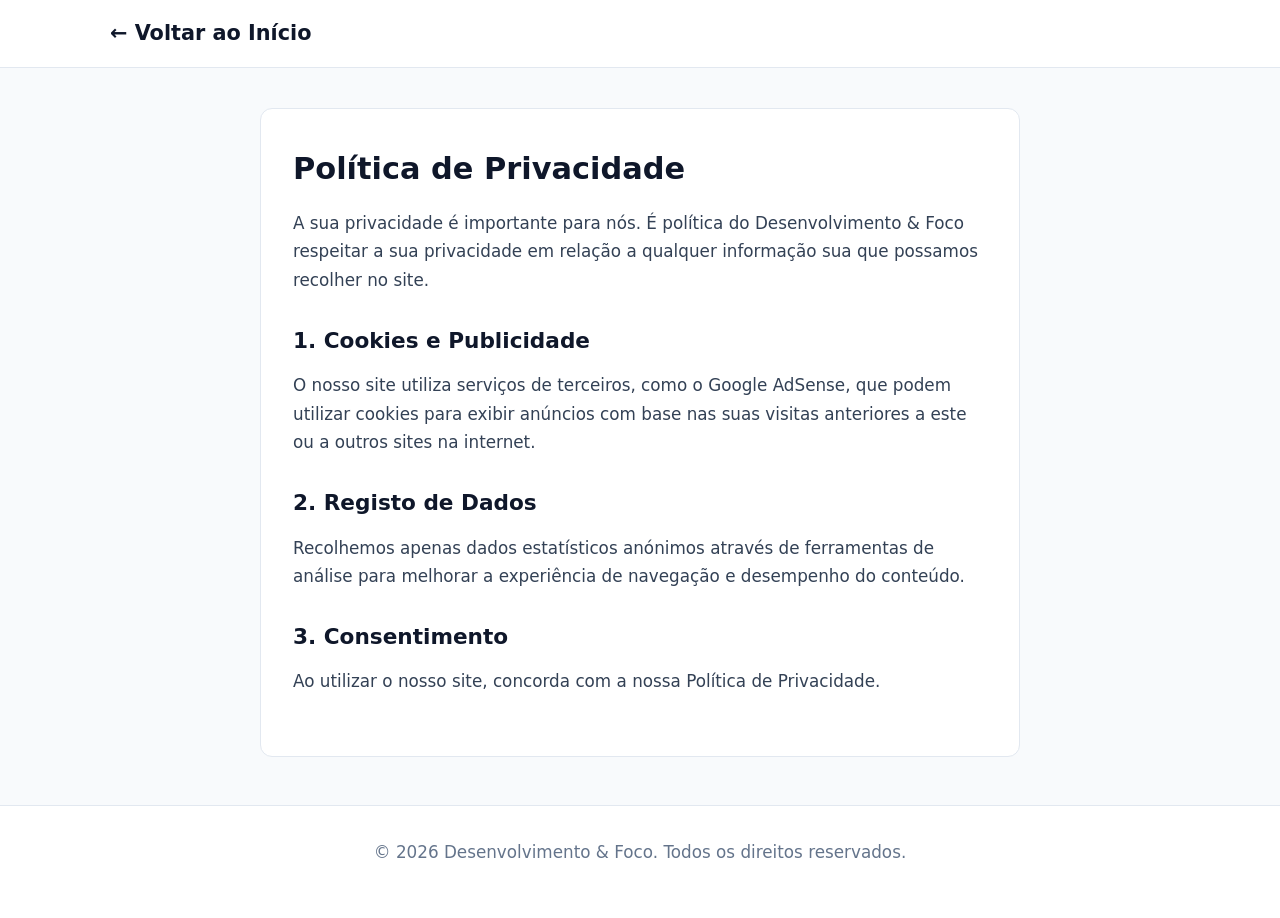
<file: privacidade.html>
<!DOCTYPE html>
<html lang="pt-BR">
<head>
    <meta charset="UTF-8">
    <meta name="viewport" content="width=device-width, initial-scale=1.0">
    <title>Política de Privacidade - Desenvolvimento & Foco</title>
    <link rel="stylesheet" href="style.css">
</head>
<body>
    <header class="header">
        <div class="container header-container">
            <div class="logo"><a href="index.html" style="color: inherit; text-decoration: none;">← Voltar ao Início</a></div>
        </div>
    </header>

    <div class="container main-layout" style="display: block; max-width: 800px; margin: 40px auto; padding: 0 20px;">
        <main class="content" style="width: 100%;">
            <h1>Política de Privacidade</h1>
            <p>A sua privacidade é importante para nós. É política do Desenvolvimento & Foco respeitar a sua privacidade em relação a qualquer informação sua que possamos recolher no site.</p>
            
            <h2>1. Cookies e Publicidade</h2>
            <p>O nosso site utiliza serviços de terceiros, como o Google AdSense, que podem utilizar cookies para exibir anúncios com base nas suas visitas anteriores a este ou a outros sites na internet.</p>

            <h2>2. Registo de Dados</h2>
            <p>Recolhemos apenas dados estatísticos anónimos através de ferramentas de análise para melhorar a experiência de navegação e desempenho do conteúdo.</p>

            <h2>3. Consentimento</h2>
            <p>Ao utilizar o nosso site, concorda com a nossa Política de Privacidade.</p>
        </main>
    </div>

    <footer>
        <div class="container footer-content">
            <p>&copy; 2026 Desenvolvimento & Foco. Todos os direitos reservados.</p>
        </div>
    </footer>
</body>
</html>
</file>
<file: style.css>
:root {
    --primary-color: #f59e0b; /* Amarelo/Laranja de alta conversão */
    --primary-hover: #d97706;
    --bg-main: #f8fafc;
    --bg-card: #ffffff;
    --text-dark: #0f172a;
    --text-body: #334155;
    --text-muted: #64748b;
    --border-color: #e2e8f0;
}

* {
    margin: 0;
    padding: 0;
    box-sizing: border-box;
    font-family: system-ui, -apple-system, BlinkMacSystemFont, 'Segoe UI', Roboto, Oxygen, Ubuntu, Cantarell, sans-serif;
}

body {
    background-color: var(--bg-main);
    color: var(--text-body);
    line-height: 1.7;
}

.container {
    max-width: 1100px;
    margin: 0 auto;
    padding: 0 1.25rem;
}

/* Header */
.header {
    background-color: var(--bg-card);
    border-bottom: 1px solid var(--border-color);
    padding: 1rem 0;
}

.header-container {
    display: flex;
    justify-content: space-between;
    align-items: center;
}

.logo {
    font-size: 1.3rem;
    font-weight: 800;
    color: var(--text-dark);
}

.read-time {
    font-size: 0.85rem;
    color: var(--text-muted);
}

/* Layout Principal */
.main-layout {
    display: grid;
    grid-template-columns: 1fr;
    gap: 2rem;
    margin: 2rem auto;
}

@media (min-width: 768px) {
    .main-layout {
        grid-template-columns: 2.8fr 1.2fr;
    }
}

/* Artigo */
.content {
    background: var(--bg-card);
    padding: 2.5rem 2rem;
    border-radius: 12px;
    border: 1px solid var(--border-color);
}

.category {
    display: inline-block;
    background-color: #fef3c7;
    color: #92400e;
    font-weight: 700;
    font-size: 0.75rem;
    padding: 0.25rem 0.75rem;
    border-radius: 999px;
    text-transform: uppercase;
    margin-bottom: 1rem;
}

h1 {
    font-size: 1.9rem;
    color: var(--text-dark);
    line-height: 1.3;
    margin-bottom: 1.25rem;
}

h2 {
    font-size: 1.35rem;
    color: var(--text-dark);
    margin: 1.75rem 0 0.75rem;
}

p {
    margin-bottom: 1.25rem;
    font-size: 1.05rem;
}

.intro {
    font-size: 1.15rem;
    font-weight: 500;
    color: #1e293b;
}

.article-list {
    margin: 1rem 0 1.5rem 1.25rem;
}

.article-list li {
    margin-bottom: 0.6rem;
}

/* Blocos de Anúncio AdSense */
.adsense-box {
    background-color: #f1f5f9;
    border: 1px dashed #cbd5e1;
    min-height: 110px;
    display: flex;
    align-items: center;
    justify-content: center;
    color: var(--text-muted);
    font-size: 0.85rem;
    margin: 1.75rem 0;
    border-radius: 6px;
}

/* Card / Banner de Venda (Kiwify) */
.product-banner {
    background: linear-gradient(180deg, #1e293b 0%, #0f172a 100%);
    color: #ffffff;
    padding: 2rem;
    border-radius: 12px;
    margin: 2.5rem 0;
    text-align: center;
    box-shadow: 0 10px 25px -5px rgba(0, 0, 0, 0.2);
}

.product-tag {
    color: var(--primary-color);
    font-size: 0.8rem;
    font-weight: 800;
    letter-spacing: 1px;
    margin-bottom: 0.5rem;
}

.product-banner h3 {
    font-size: 1.5rem;
    margin-bottom: 0.75rem;
    line-height: 1.3;
}

.product-desc {
    font-size: 0.95rem;
    color: #cbd5e1;
    margin-bottom: 1.25rem;
}

.price-container {
    margin: 1rem 0 1.5rem;
}

.price-old {
    text-decoration: line-through;
    color: #94a3b8;
    font-size: 0.95rem;
    margin-right: 0.5rem;
}

.price-current {
    font-size: 1.6rem;
    font-weight: 800;
    color: var(--primary-color);
    display: block;
}

.cta-button {
    display: inline-block;
    width: 100%;
    background-color: var(--primary-color);
    color: #0f172a;
    font-weight: 800;
    font-size: 1.05rem;
    padding: 1rem;
    text-decoration: none;
    border-radius: 8px;
    transition: background-color 0.2s transform 0.1s;
    box-shadow: 0 4px 12px rgba(245, 158, 11, 0.3);
}

.cta-button:hover {
    background-color: var(--primary-hover);
    transform: translateY(-2px);
}

.guarantee-badges {
    display: flex;
    justify-content: center;
    gap: 1rem;
    flex-wrap: wrap;
    margin-top: 1.25rem;
    font-size: 0.75rem;
    color: #94a3b8;
}

/* Sidebar */
.sidebar {
    display: flex;
    flex-direction: column;
    gap: 1.5rem;
}

.widget {
    background: var(--bg-card);
    padding: 1.5rem;
    border-radius: 12px;
    border: 1px solid var(--border-color);
}

.widget h3 {
    font-size: 1.1rem;
    margin-bottom: 0.5rem;
    color: var(--text-dark);
}

.sidebar-ads {
    min-height: 250px;
}

/* Footer */
footer {
    border-top: 1px solid var(--border-color);
    background: var(--bg-card);
    padding: 2rem 0;
    text-align: center;
    font-size: 0.85rem;
    color: var(--text-muted);
    margin-top: 3rem;
}
</file>
